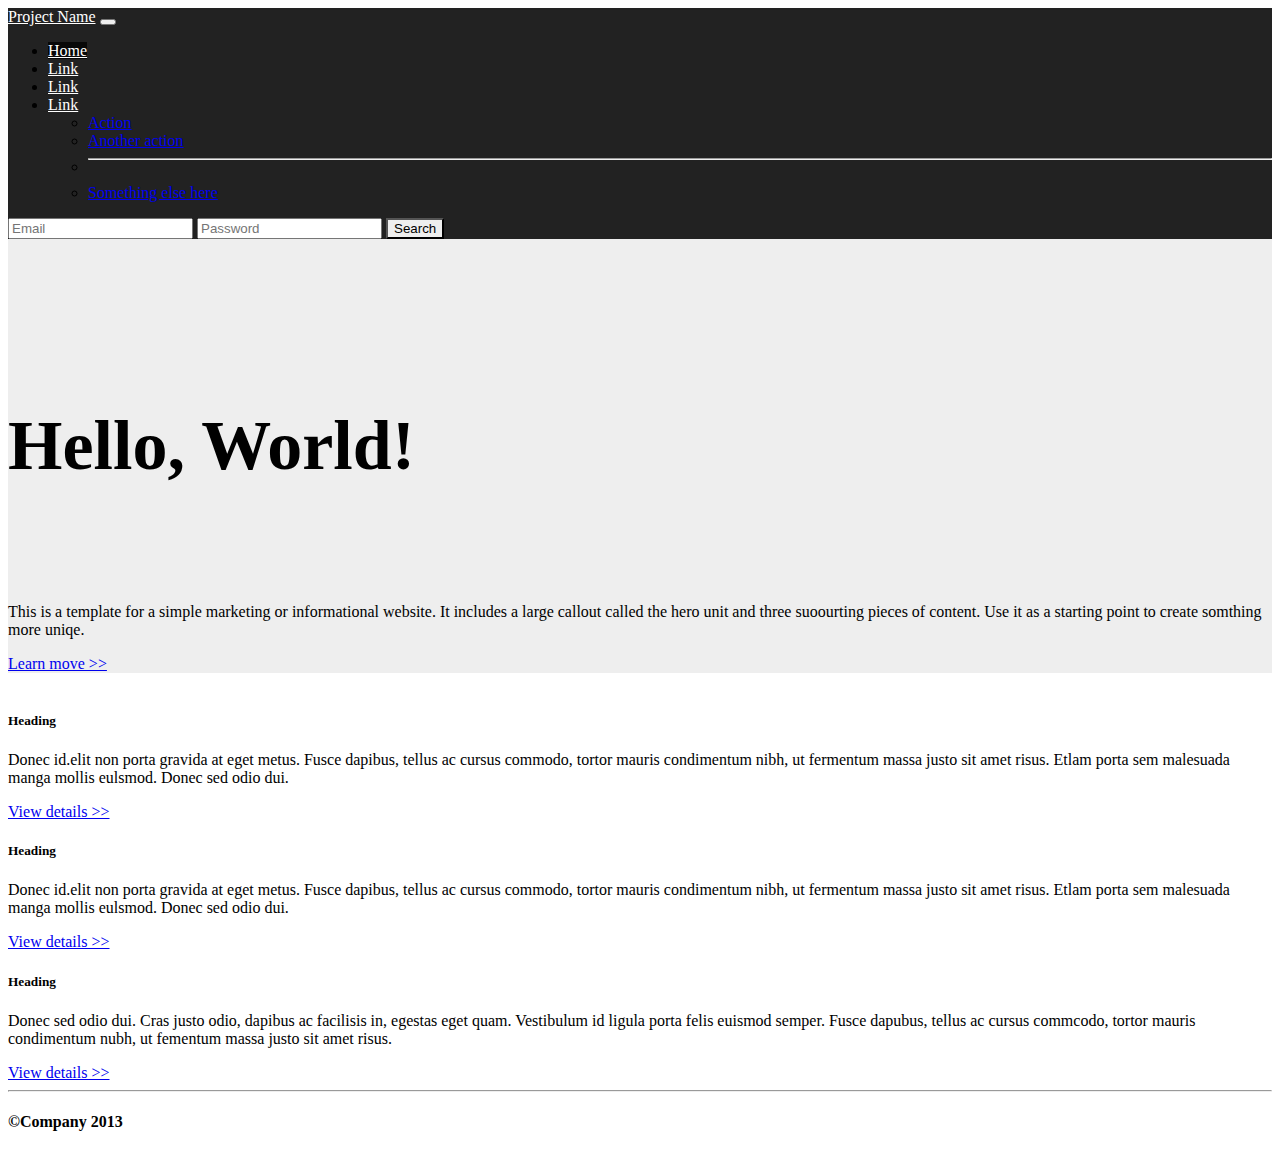
<file: html/index.html>
<!DOCTYPE html>
<html lang="en">
<head>
    <meta charset="UTF-8">
    <meta http-equiv="X-UA-Compatible" content="IE=edge">
    <meta name="viewport" content="width=device-width, initial-scale=1.0">
    <link href="https://cdn.jsdelivr.net/npm/bootstrap@5.2.0/dist/css/bootstrap.min.css" rel="stylesheet" integrity="sha384-gH2yIJqKdNHPEq0n4Mqa/HGKIhSkIHeL5AyhkYV8i59U5AR6csBvApHHNl/vI1Bx" crossorigin="anonymous">
    <title>Document</title>
   <link rel="stylesheet" href="style.css">
</head>
<body>
    <header>
    
    <nav class="navbar nav-pills  navbar-expand-lg bg-dark"id="color">
      <div class="container">
        <a class="navbar-brand" href="#">Project Name</a>
        <button class="navbar-toggler" type="button" data-bs-toggle="collapse" data-bs-target="#navbarScroll" aria-controls="navbarScroll" aria-expanded="false" aria-label="Toggle navigation">
          <span class="navbar-toggler-icon"></span>
        </button>
        <div class="collapse navbar-collapse" id="navbarScroll">
          <ul class="navbar-nav me-auto my-2 my-lg-0 navbar-nav-scroll" style="--bs-scroll-height: 100px;">
            <li class="nav-item">
              <a class="nav-link active" aria-current="page" href="#">Home</a>
            </li>
            <li class="nav-item">
              <a class="nav-link" href="#">Link</a>
            </li>
            
            </li>
            <li class="nav-item">
                <a class="nav-link" href="#">Link</a>
            </li>
            <li class="nav-item dropdown">
                <a class="nav-link dropdown-toggle" href="#" role="button" data-bs-toggle="dropdown" aria-expanded="false">
                  Link
                </a>
                <ul class="dropdown-menu">
                  <li><a class="dropdown-item" href="#">Action</a></li>
                  <li><a class="dropdown-item" href="#">Another action</a></li>
                  <li><hr class="dropdown-divider"></li>
                  <li><a class="dropdown-item" href="#">Something else here</a></li>
                </ul>
          </ul>
          <form class="d-flex" role="search">
              <input class="form-control me-2" type="text" placeholder="Email" aria-label="Email">
              <input class="form-control me-2" type="text" placeholder="Password" aria-label="Password">
              <button class="btn " type="submit">Search</button>
          </form>
        </div>
      </div>
    </nav>
    
</header> 
 <div class="container">
        

<main>
<!-- this is hero section -->
  <div class="card mb-3 row ">
      
    </div>
    <div class="card col-xxl-12">
      <div class="card-body">
        <h5 class="card-title fs-1  " id="fs-redefine">Hello, World!</h5>
        <p class="card-text fs-4">This is a template for a simple marketing or informational website.
           It includes a large callout called the hero unit and three suoourting pieces of content.
            Use it as a starting point to create somthing more uniqe. </p>
            <a href="#" class="btn btn-primary">Learn move >></a>

      </div>
    </div> 
           <!-- ......................................................."> -->

<br>
    <div class="row  col-xxl-12 gx-4">
        <div class="col-xxl-4 ">
            <div class="card border-light">
            <div class="card-body">
              <h5 class="card-title fs-3">Heading</h5>
              <p class="card-text">Donec id.elit non porta gravida at eget metus. Fusce dapibus, tellus ac cursus commodo, tortor mauris condimentum nibh, ut fermentum massa justo sit amet risus. Etlam porta sem malesuada manga mollis eulsmod. Donec sed odio dui.</p>
              <a href="#" class="btn btn-secondary fs-6">View details >></a>
            </div>
          </div>
        </div>
        <div class="col-xxl-4 ">
            <div class="card border-light">
                <div class="card-body">
              <h5 class="card-title fs-3">Heading</h5>
              <p class="card-text">Donec id.elit non porta gravida at eget metus. Fusce dapibus, tellus ac cursus commodo, tortor mauris condimentum nibh, ut fermentum massa justo sit amet risus. Etlam porta sem malesuada manga mollis eulsmod. Donec sed odio dui.</p>
              <a href="#" class="btn btn-secondary fs-6">View details >></a>
            </div>
          </div>
        </div>
        <div class="col-xxl-4 gx-2">
            <div class="card border-light">
                <div class="card-body">
              <h5 class="card-title fs-3">Heading</h5>
              <p class="card-text " id="wetermelon">Donec sed odio dui. Cras justo odio, dapibus ac facilisis in, egestas eget quam. Vestibulum id ligula porta felis euismod semper. Fusce dapubus, tellus ac cursus commcodo, tortor mauris condimentum nubh, ut fementum massa justo sit amet risus.</p>
            <a href="#" class="btn btn-secondary fs-6">View details >></a>
          </div>
        </div>
      </div>
    </div>
</main> 
<footer>
  <hr>
  <h4 class="fs-6"> &copy;Company 2013</h4>
</footer> 
<script src="https://cdn.jsdelivr.net/npm/bootstrap@5.2.0/dist/js/bootstrap.bundle.min.js" integrity="sha384-A3rJD856KowSb7dwlZdYEkO39Gagi7vIsF0jrRAoQmDKKtQBHUuLZ9AsSv4jD4Xa" crossorigin="anonymous"></script>


    </div>
</body>
</html>
</file>
<file: html/style.css>
#color a.active ,
#color a.active :hover {
    background-color:#080808 ; 
    color: white;

    /* nav bg */
    /* home bg  */
}
#color{
    background-color:#222222 ;
    width: 100%;
    justify-self: stretch;
}
.navbar-brand , .nav-link , #lastLink{
        color: white;
        /* color: #EEEEEE; */

}
.d-flex button.btn{
    background-color:#EEEEEE ;
} 
 .card.mb-3 + .card{
    background-color:#EEEEEE ;
padding-top: 50px;
/* margin-left: 100px; */


}
.row.col-md-8{
    /* padding-left: 10px; */
    /* margin-left: 90px;   */
    justify-content: space-between;
}
#fs-redefine{
    font-size: 70px;
}
#wetermelon{
    /* font-size: 16px; */
    /* width:583px; */

}
</file>
